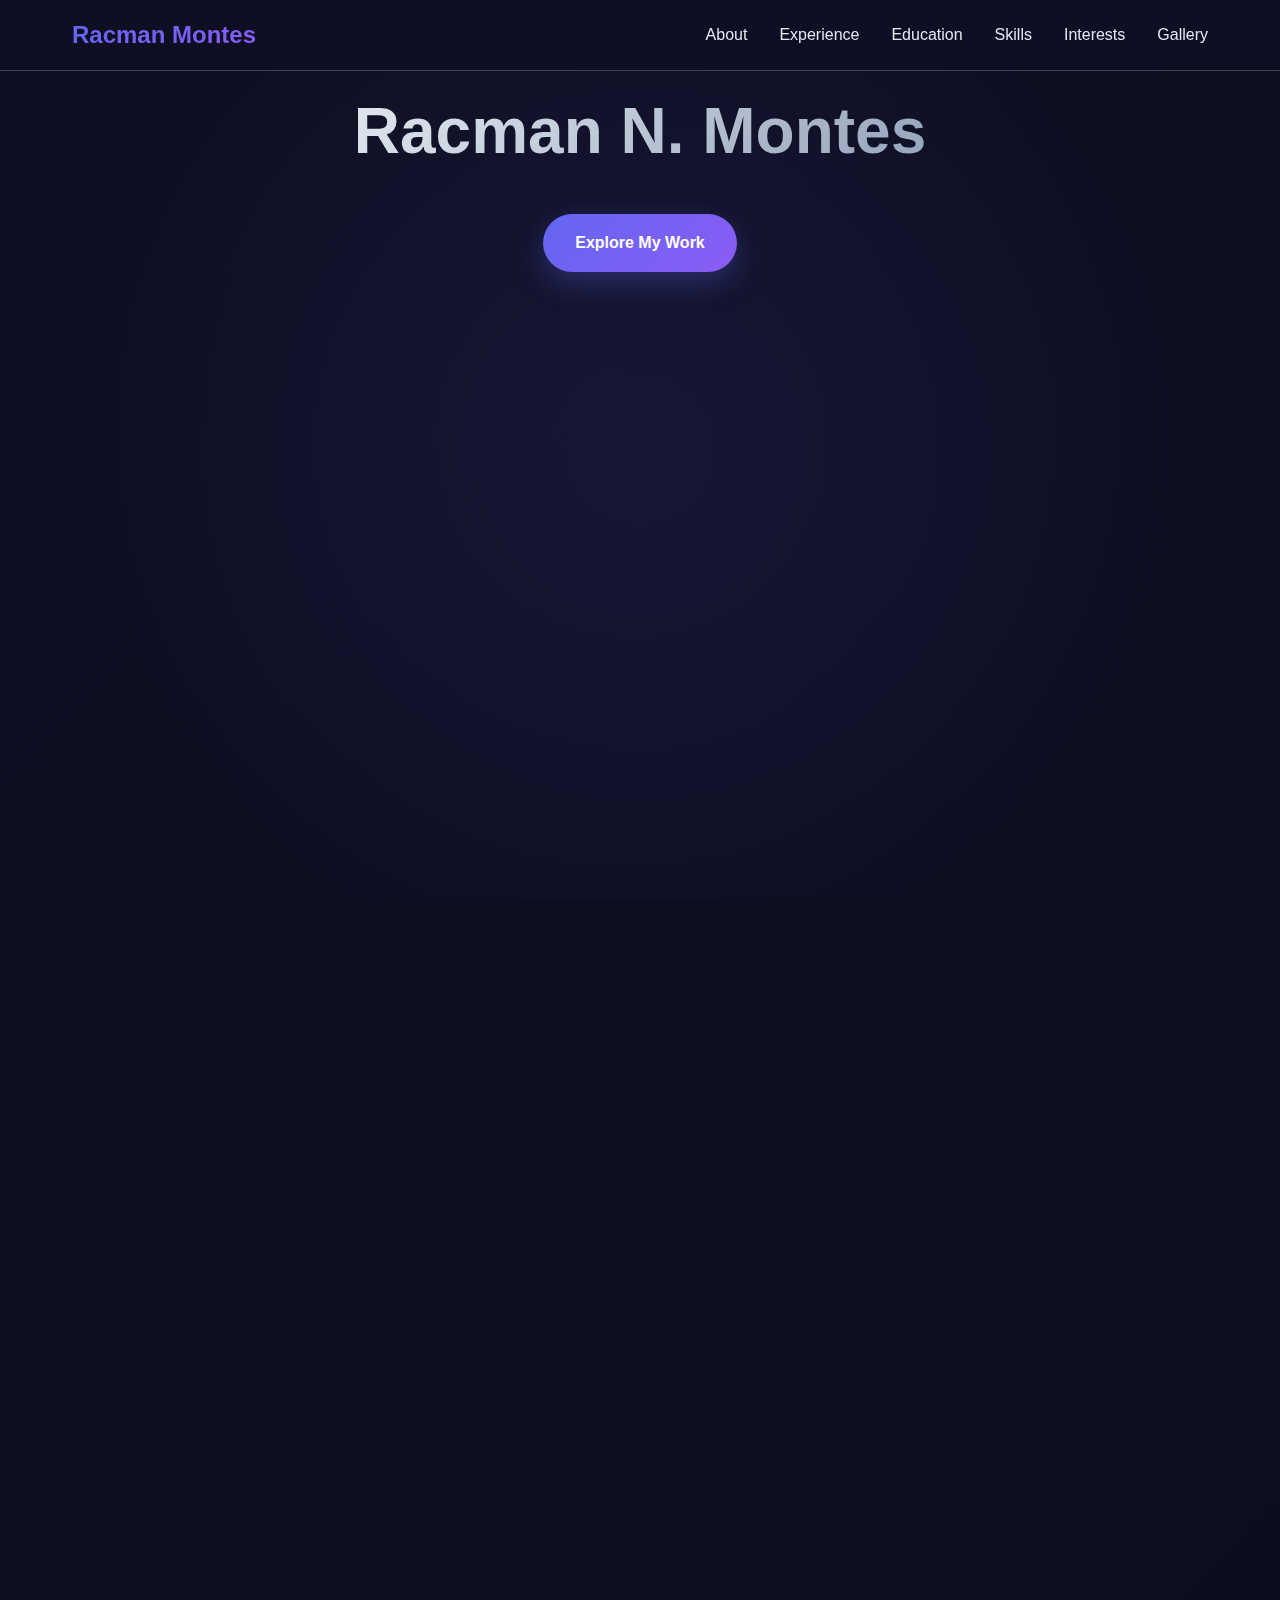
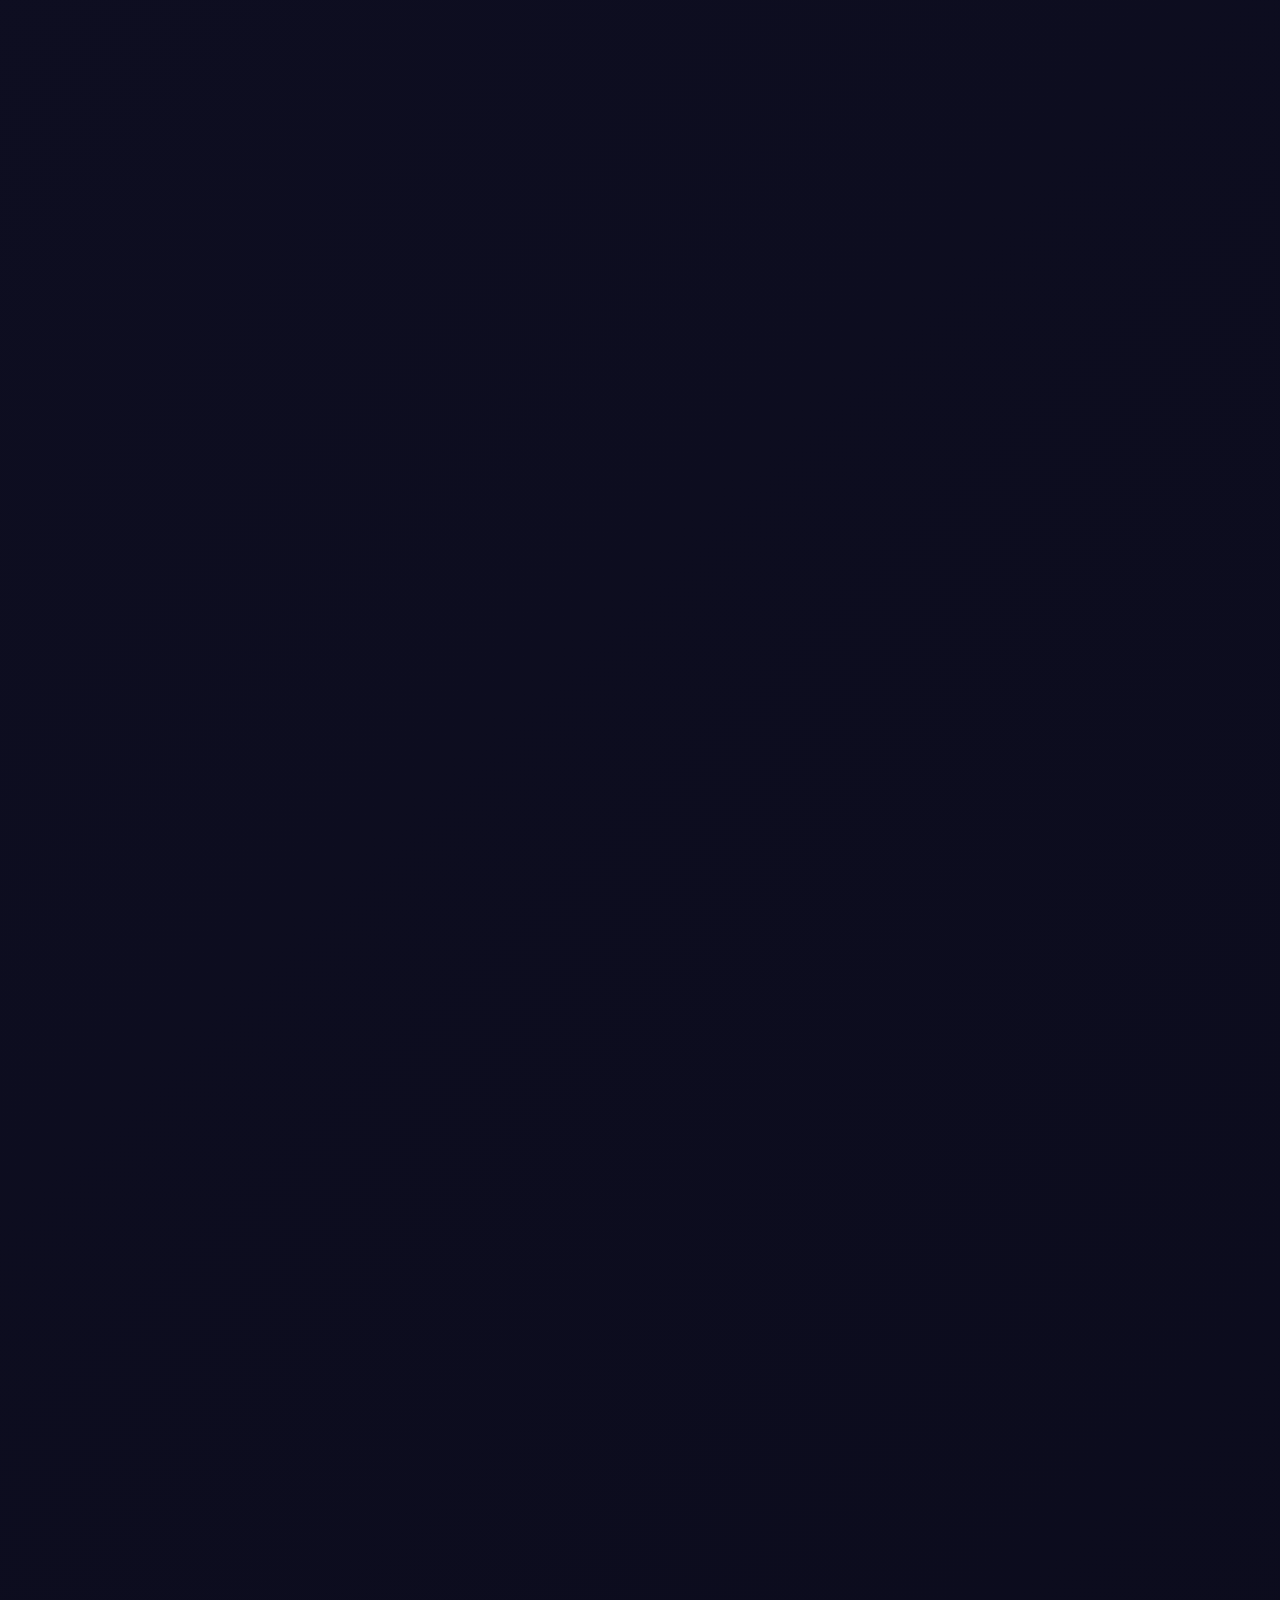
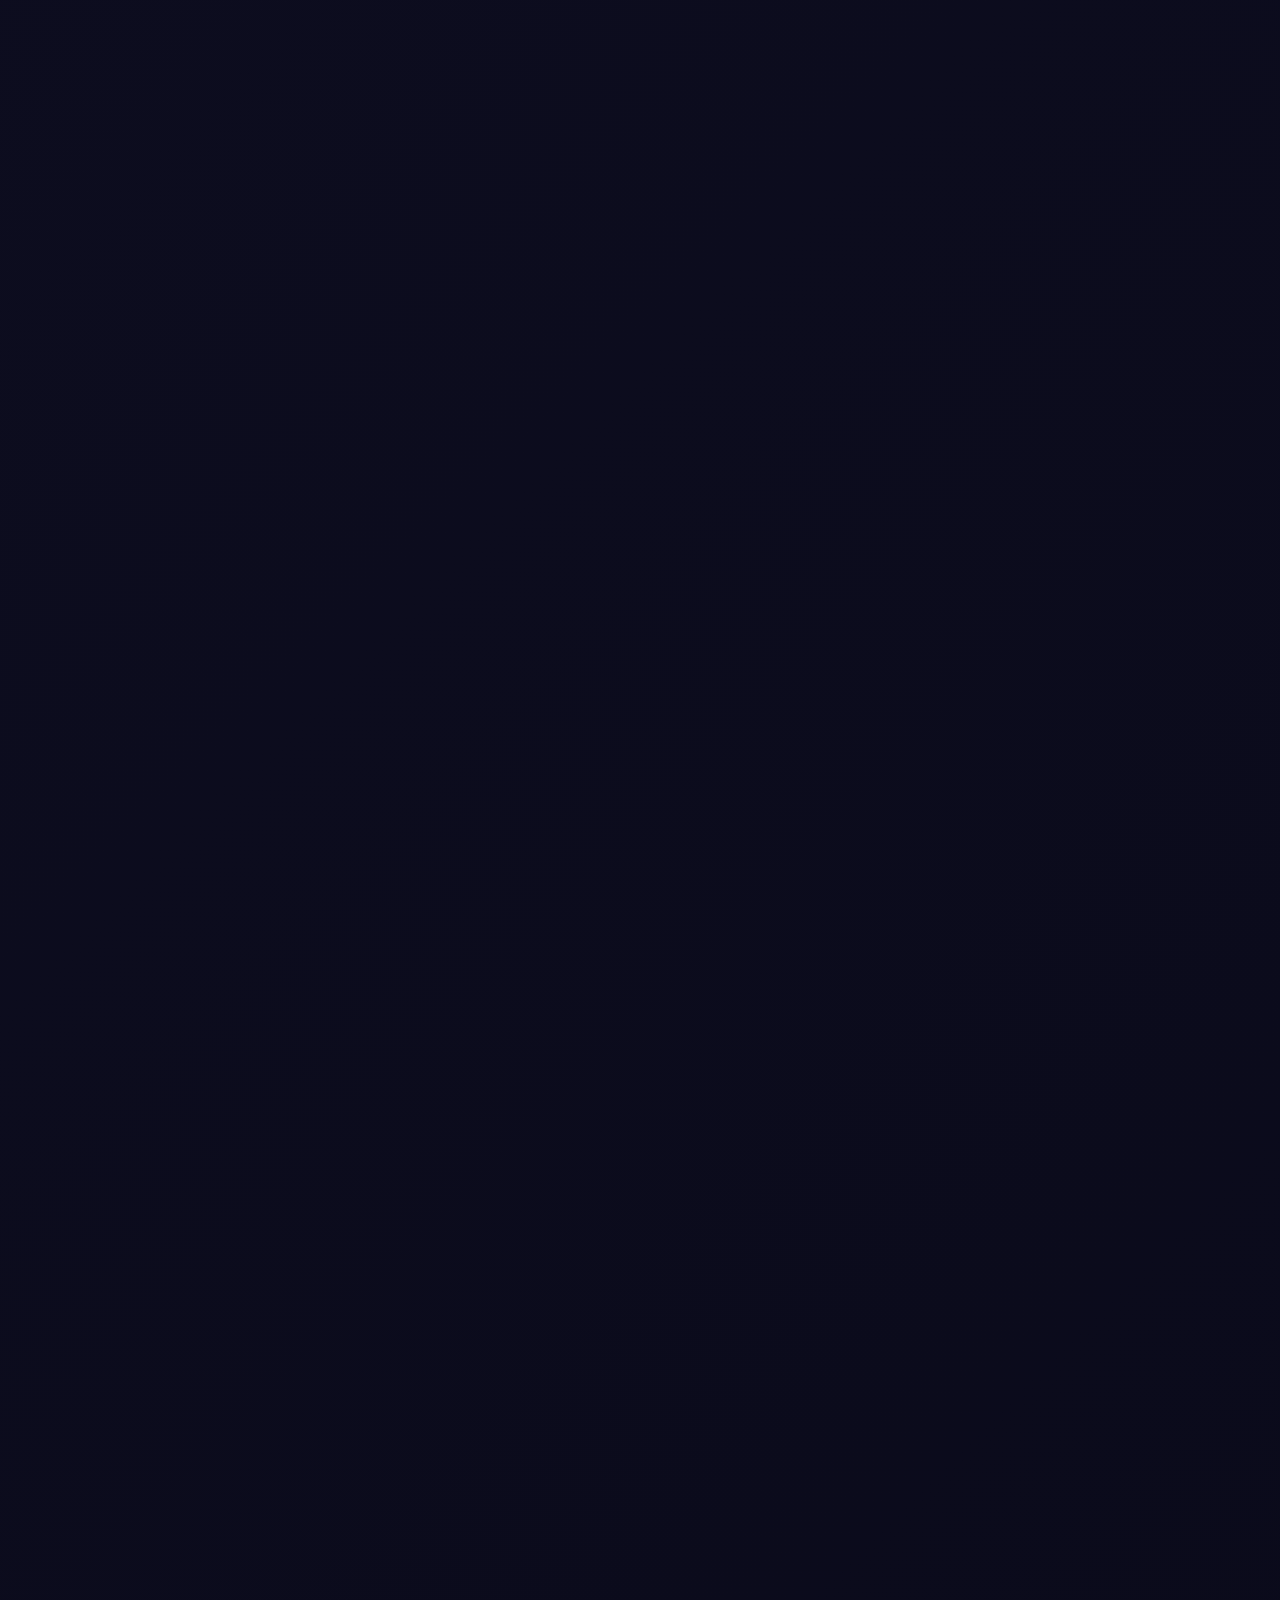
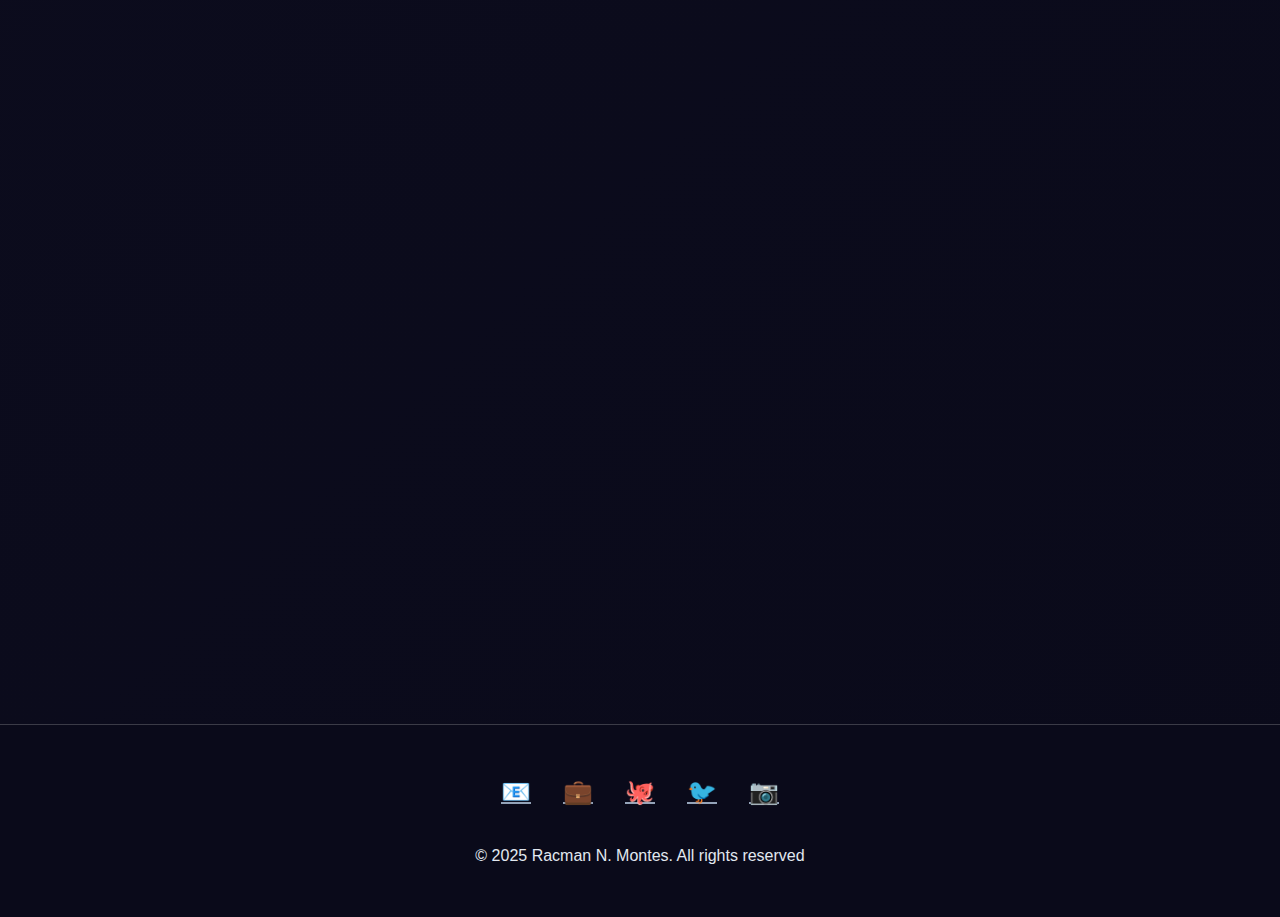
<file: portfolio_website.html>
<!DOCTYPE html>
<html lang="en">
<head>
    <meta charset="UTF-8">
    <meta name="viewport" content="width=device-width, initial-scale=1.0">
    <title>Alex Johnson - Portfolio</title>
    <style>
        * {
            margin: 0;
            padding: 0;
            box-sizing: border-box;
        }

        :root {
            --primary-color: #6366f1;
            --secondary-color: #8b5cf6;
            --accent-color: #f59e0b;
            --bg-dark: #0f0f23;
            --bg-darker: #0a0a1a;
            --text-light: #e2e8f0;
            --text-gray: #94a3b8;
            --glass-bg: rgba(255, 255, 255, 0.1);
            --glass-border: rgba(255, 255, 255, 0.2);
        }

        body {
            font-family: 'Inter', -apple-system, BlinkMacSystemFont, sans-serif;
            background: linear-gradient(135deg, var(--bg-dark) 0%, var(--bg-darker) 100%);
            color: var(--text-light);
            overflow-x: hidden;
            line-height: 1.6;
        }

        .container {
            max-width: 1200px;
            margin: 0 auto;
            padding: 0 2rem;
        }

        /* Navigation */
        nav {
            position: fixed;
            top: 0;
            width: 100%;
            z-index: 1000;
            background: rgba(15, 15, 35, 0.9);
            backdrop-filter: blur(10px);
            border-bottom: 1px solid var(--glass-border);
            transition: all 0.3s ease;
        }

        .nav-container {
            display: flex;
            justify-content: space-between;
            align-items: center;
            padding: 1rem 2rem;
            max-width: 1200px;
            margin: 0 auto;
        }

        .logo {
            font-size: 1.5rem;
            font-weight: bold;
            background: linear-gradient(135deg, var(--primary-color), var(--secondary-color));
            -webkit-background-clip: text;
            -webkit-text-fill-color: transparent;
            background-clip: text;
        }

        .nav-links {
            display: flex;
            list-style: none;
            gap: 2rem;
        }

        .nav-links a {
            color: var(--text-light);
            text-decoration: none;
            transition: color 0.3s ease;
            position: relative;
        }

        .nav-links a::after {
            content: '';
            position: absolute;
            bottom: -5px;
            left: 0;
            width: 0;
            height: 2px;
            background: var(--primary-color);
            transition: width 0.3s ease;
        }

        .nav-links a:hover::after {
            width: 100%;
        }

        .menu-toggle {
            display: none;
            background: none;
            border: none;
            color: var(--text-light);
            font-size: 1.5rem;
            cursor: pointer;
        }

        
        .hero {
            height: 100vh;
            display: flex;
            align-items: left;
            justify-content: center;
            text-align: center;
            position: relative;
            overflow: hidden;
        }
        

        .hero::before {
            content: '';
            position: absolute;
            top: 0;
            left: 0;
            right: 0;
            bottom: 0;
            background: radial-gradient(circle at 50% 50%, rgba(99, 102, 241, 0.1) 0%, transparent 70%);
        }

        .hero-content {
            z-index: 1;
            animation: fadeInUp 1s ease;
        }

        .hero h1 {
            font-size: 4rem;
            font-weight: 800;
            margin-bottom: 1rem;
            background: linear-gradient(135deg, var(--text-light), var(--text-gray));
            -webkit-background-clip: text;
            -webkit-text-fill-color: transparent;
            background-clip: text;
        }

        .hero .subtitle {
            font-size: 1.5rem;
            color: var(--primary-color);
            margin-bottom: 2rem;
            font-weight: 600;
        }

        .cta-button {
            display: inline-block;
            padding: 1rem 2rem;
            background: linear-gradient(135deg, var(--primary-color), var(--secondary-color));
            color: white;
            text-decoration: none;
            border-radius: 50px;
            font-weight: 600;
            transition: transform 0.3s ease, box-shadow 0.3s ease;
            box-shadow: 0 10px 30px rgba(99, 102, 241, 0.3);
        }

        .cta-button:hover {
            transform: translateY(-3px);
            box-shadow: 0 15px 40px rgba(99, 102, 241, 0.4);
        }

        /* Sections */
        section {
            padding: 5rem 0;
            position: relative;
        }

        .section-title {
            text-align: center;
            font-size: 2.5rem;
            font-weight: 700;
            margin-bottom: 3rem;
            background: linear-gradient(135deg, var(--primary-color), var(--secondary-color));
            -webkit-background-clip: text;
            -webkit-text-fill-color: transparent;
            background-clip: text;
        }

        /* Glass Card Effect */
        .card {
            background: var(--glass-bg);
            backdrop-filter: blur(10px);
            border: 1px solid var(--glass-border);
            border-radius: 20px;
            padding: 2rem;
            margin-bottom: 2rem;
            transition: transform 0.3s ease, box-shadow 0.3s ease;
            box-shadow: 0 8px 32px rgba(0, 0, 0, 0.1);
        }

        .card:hover {
            transform: translateY(-5px);
            box-shadow: 0 15px 50px rgba(0, 0, 0, 0.2);
        }

        /* About Section */
        .about-content {
            display: grid;
            grid-template-columns: 1fr 2fr;
            gap: 3rem;
            align-items: center;
        }

        .about-image {
            text-align: center;
        }

        .profile-img {
            width: 250px;
            height: 250px;
            border-radius: 50%;
            object-fit: cover;
            border: 4px solid var(--primary-color);
            box-shadow: 0 10px 30px rgba(99, 102, 241, 0.3);
            transition: transform 0.3s ease;
        }

        .profile-img:hover {
            transform: scale(1.05);
        }

        .about-text p {
            font-size: 1.1rem;
            margin-bottom: 1.5rem;
            color: var(--text-gray);
        }

        /* Experience & Education */
        .timeline {
            position: relative;
            padding-left: 2rem;
        }

        .timeline::before {
            content: '';
            position: absolute;
            left: 0;
            top: 0;
            bottom: 0;
            width: 2px;
            background: linear-gradient(to bottom, var(--primary-color), var(--secondary-color));
        }

        .timeline-item {
            position: relative;
            margin-bottom: 2rem;
            padding-left: 2rem;
        }

        .timeline-item::before {
            content: '';
            position: absolute;
            left: -1.5rem;
            top: 0.5rem;
            width: 1rem;
            height: 1rem;
            background: var(--primary-color);
            border-radius: 50%;
            box-shadow: 0 0 10px rgba(99, 102, 241, 0.5);
        }

        .timeline-item h3 {
            font-size: 1.3rem;
            margin-bottom: 0.5rem;
            color: var(--text-light);
        }

        .timeline-item .company {
            color: var(--primary-color);
            font-weight: 600;
            margin-bottom: 0.5rem;
        }

        .timeline-item .date {
            color: var(--text-gray);
            font-size: 0.9rem;
            margin-bottom: 1rem;
        }

        /* Skills */
        .skills-grid {
            display: grid;
            grid-template-columns: repeat(auto-fit, minmax(300px, 1fr));
            gap: 2rem;
        }

        .skill-category h3 {
            margin-bottom: 1.5rem;
            color: var(--primary-color);
        }

        .skill-item {
            display: flex;
            justify-content: space-between;
            align-items: center;
            margin-bottom: 1rem;
        }

        .skill-bar {
            flex: 1;
            height: 8px;
            background: rgba(255, 255, 255, 0.1);
            border-radius: 10px;
            margin: 0 1rem;
            overflow: hidden;
        }

        .skill-progress {
            height: 100%;
            background: linear-gradient(90deg, var(--primary-color), var(--secondary-color));
            border-radius: 10px;
            transition: width 1s ease;
        }

        /* Interests */
        .interests-grid {
            display: grid;
            grid-template-columns: repeat(auto-fit, minmax(250px, 1fr));
            gap: 2rem;
        }

        .interest-item {
            text-align: center;
            padding: 2rem;
        }

        .interest-icon {
            font-size: 3rem;
            margin-bottom: 1rem;
            color: var(--primary-color);
        }

        /* Gallery */
        .gallery-grid {
            display: grid;
            grid-template-columns: repeat(auto-fit, minmax(300px, 1fr));
            gap: 2rem;
        }

        .gallery-item {
            position: relative;
            overflow: hidden;
            border-radius: 15px;
            aspect-ratio: 16/10;
            background: linear-gradient(135deg, var(--primary-color), var(--secondary-color));
            display: flex;
            align-items: center;
            justify-content: center;
            color: white;
            font-size: 1.2rem;
            font-weight: 600;
            transition: transform 0.3s ease;
            cursor: pointer;
        }

        .gallery-item:hover {
            transform: scale(1.05);
        }

        /* Footer */
        footer {
            background: var(--bg-darker);
            padding: 3rem 0;
            text-align: center;
            border-top: 1px solid var(--glass-border);
        }

        .social-links {
            display: flex;
            justify-content: center;
            gap: 2rem;
            margin-bottom: 2rem;
        }

        .social-links a {
            color: var(--text-gray);
            font-size: 1.5rem;
            transition: color 0.3s ease, transform 0.3s ease;
        }

        .social-links a:hover {
            color: var(--primary-color);
            transform: translateY(-3px);
        }

        /* Animations */
        @keyframes fadeInUp {
            from {
                opacity: 0;
                transform: translateY(30px);
            }
            to {
                opacity: 1;
                transform: translateY(0);
            }
        }

        .animate-on-scroll {
            opacity: 0;
            transform: translateY(30px);
            transition: all 0.6s ease;
        }

        .animate-on-scroll.animate {
            opacity: 1;
            transform: translateY(0);
        }

        /* Responsive Design */
        @media (max-width: 768px) {
            .menu-toggle {
                display: block;
            }

            .nav-links {
                position: fixed;
                top: 100%;
                left: 0;
                width: 100%;
                background: var(--bg-darker);
                flex-direction: column;
                padding: 2rem;
                transform: translateY(-100vh);
                transition: transform 0.3s ease;
            }

            .nav-links.active {
                transform: translateY(0);
            }

            .hero h1 {
                font-size: 2.5rem;
            }

            .hero .subtitle {
                font-size: 1.2rem;
            }

            .about-content {
                grid-template-columns: 1fr;
                text-align: center;
            }

            .container {
                padding: 0 1rem;
            }

            .section-title {
                font-size: 2rem;
            }
        }

        @media (max-width: 480px) {
            .hero h1 {
                font-size: 2rem;
            }

            .skills-grid, .interests-grid, .gallery-grid {
                grid-template-columns: 1fr;
            }
        }

        
    </style>
</head>
<body>
    <!-- Navigation -->
    <nav>
        <div class="nav-container">
            <div class="logo">Racman Montes</div>
            <ul class="nav-links">
                <li><a href="#about">About</a></li>
                <li><a href="#experience">Experience</a></li>
                <li><a href="#education">Education</a></li>
                <li><a href="#skills">Skills</a></li>
                <li><a href="#interests">Interests</a></li>
                <li><a href="#gallery">Gallery</a></li>
            </ul>
            <button class="menu-toggle">☰</button>
        </div>
    </nav>

    
    <section class="hero" >
        <div class="hero-content">
            <h1>Racman N. Montes</h1>
            <p class="subtitle">A Future Full-Stack Developer & Creative Technologist</p>
            <a href="#about" class="cta-button">Explore My Work</a>
        </div>
    </section>
    

    

    <!-- About Section -->
    <section id="about">
        <div class="container">
            <h2 class="section-title animate-on-scroll">About Me</h2>
            <div class="about-content animate-on-scroll">
                <div class="about-image">
                    <div class="profile-img" style="background: linear-gradient(135deg, var(--primary-color), var(--secondary-color)); display: flex; align-items: center; justify-content: center; color: white; font-size: 4rem; font-weight: bold;">
                        <img src="me.jpg" style="border-radius: 100px;">
                    </div>
                </div>
                <div class="about-text">
                    <p>Hello! I'm Alex, a passionate full-stack developer with over 5 years of experience creating digital experiences that matter. I specialize in modern web technologies and love bringing creative ideas to life through code.</p>
                    <p>When I'm not coding, you'll find me exploring new technologies, contributing to open-source projects, or sharing knowledge with the developer community. I believe in writing clean, maintainable code and creating user-centered solutions.</p>
                    <p>My journey in tech started with curiosity and has evolved into a career I'm truly passionate about. I'm always eager to take on new challenges and collaborate with like-minded individuals.</p>
                </div>
            </div>
        </div>
    </section>

    <!-- Experience Section -->
    <section id="experience">
        <div class="container">
            <h2 class="section-title animate-on-scroll">Experience</h2>
            <div class="card animate-on-scroll">
                <div class="timeline">
                    <div class="timeline-item">
                        <h3>Senior Full-Stack Developer</h3>
                        <div class="company">TechFlow Solutions</div>
                        <div class="date">2022 - Present</div>
                        <p>Lead development of scalable web applications using React, Node.js, and cloud technologies. Mentored junior developers and implemented best practices for code quality and performance optimization.</p>
                    </div>
                    <div class="timeline-item">
                        <h3>Frontend Developer</h3>
                        <div class="company">DigitalCraft Agency</div>
                        <div class="date">2020 - 2022</div>
                        <p>Developed responsive web applications and interactive user interfaces for clients across various industries. Collaborated with design teams to implement pixel-perfect designs.</p>
                    </div>
                    <div class="timeline-item">
                        <h3>Junior Web Developer</h3>
                        <div class="company">StartupLab Inc.</div>
                        <div class="date">2019 - 2020</div>
                        <p>Built and maintained web applications using modern JavaScript frameworks. Gained experience in agile development methodologies and version control systems.</p>
                    </div>
                </div>
            </div>
        </div>
    </section>

    <!-- Education Section -->
    <section id="education">
        <div class="container">
            <h2 class="section-title animate-on-scroll">Education</h2>
            <div class="card animate-on-scroll">
                <div class="timeline">
                    <div class="timeline-item">
                        <h3>Master of Science in Computer Science</h3>
                        <div class="company">Stanford University</div>
                        <div class="date">2017 - 2019</div>
                        <p>Specialized in Human-Computer Interaction and Software Engineering. Completed thesis on "Improving User Experience in Web Applications through AI-Driven Personalization."</p>
                    </div>
                    <div class="timeline-item">
                        <h3>Bachelor of Science in Information Technology</h3>
                        <div class="company">University of California, Berkeley</div>
                        <div class="date">2013 - 2017</div>
                        <p>Graduated Magna Cum Laude with a focus on web development and database systems. Active member of the Computer Science Student Association.</p>
                    </div>
                </div>
            </div>
        </div>
    </section>

    <!-- Skills Section -->
    <section id="skills">
        <div class="container">
            <h2 class="section-title animate-on-scroll">Skills</h2>
            <div class="skills-grid animate-on-scroll">
                <div class="card skill-category">
                    <h3>Frontend Development</h3>
                    <div class="skill-item">
                        <span>React/Next.js</span>
                        <div class="skill-bar"><div class="skill-progress" data-width="95%"></div></div>
                        <span>95%</span>
                    </div>
                    <div class="skill-item">
                        <span>JavaScript/TypeScript</span>
                        <div class="skill-bar"><div class="skill-progress" data-width="90%"></div></div>
                        <span>90%</span>
                    </div>
                    <div class="skill-item">
                        <span>HTML/CSS/SASS</span>
                        <div class="skill-bar"><div class="skill-progress" data-width="95%"></div></div>
                        <span>95%</span>
                    </div>
                </div>
                <div class="card skill-category">
                    <h3>Backend Development</h3>
                    <div class="skill-item">
                        <span>Node.js/Express</span>
                        <div class="skill-bar"><div class="skill-progress" data-width="88%"></div></div>
                        <span>88%</span>
                    </div>
                    <div class="skill-item">
                        <span>Python/Django</span>
                        <div class="skill-bar"><div class="skill-progress" data-width="80%"></div></div>
                        <span>80%</span>
                    </div>
                    <div class="skill-item">
                        <span>Database Design</span>
                        <div class="skill-bar"><div class="skill-progress" data-width="85%"></div></div>
                        <span>85%</span>
                    </div>
                </div>
                <div class="card skill-category">
                    <h3>Tools & Technologies</h3>
                    <div class="skill-item">
                        <span>Git/GitHub</span>
                        <div class="skill-bar"><div class="skill-progress" data-width="92%"></div></div>
                        <span>92%</span>
                    </div>
                    <div class="skill-item">
                        <span>AWS/Cloud Services</span>
                        <div class="skill-bar"><div class="skill-progress" data-width="78%"></div></div>
                        <span>78%</span>
                    </div>
                    <div class="skill-item">
                        <span>Docker/DevOps</span>
                        <div class="skill-bar"><div class="skill-progress" data-width="75%"></div></div>
                        <span>75%</span>
                    </div>
                </div>
            </div>
        </div>
    </section>

    <!-- Interests Section -->
    <section id="interests">
        <div class="container">
            <h2 class="section-title animate-on-scroll">Interests</h2>
            <div class="interests-grid animate-on-scroll">
                <div class="card interest-item">
                    <div class="interest-icon">🎨</div>
                    <h3>Design & UI/UX</h3>
                    <p>Passionate about creating beautiful and functional user interfaces that provide exceptional user experiences.</p>
                </div>
                <div class="card interest-item">
                    <div class="interest-icon">🚀</div>
                    <h3>Space Technology</h3>
                    <p>Fascinated by space exploration and how technology is pushing the boundaries of human achievement.</p>
                </div>
                <div class="card interest-item">
                    <div class="interest-icon">🤖</div>
                    <h3>Artificial Intelligence</h3>
                    <p>Exploring the potential of AI and machine learning to solve complex problems and improve lives.</p>
                </div>
                <div class="card interest-item">
                    <div class="interest-icon">📱</div>
                    <h3>Mobile Development</h3>
                    <p>Developing native and cross-platform mobile applications with focus on performance and user experience.</p>
                </div>
                <div class="card interest-item">
                    <div class="interest-icon">🌱</div>
                    <h3>Sustainability</h3>
                    <p>Using technology to create solutions for environmental challenges and promote sustainable practices.</p>
                </div>
                <div class="card interest-item">
                    <div class="interest-icon">🎵</div>
                    <h3>Music & Audio</h3>
                    <p>Creating digital audio experiences and exploring the intersection of technology and music production.</p>
                </div>
            </div>
        </div>
    </section>

    <!-- Gallery Section -->
    <section id="gallery">
        <div class="container">
            <h2 class="section-title animate-on-scroll">Gallery</h2>
            <div class="gallery-grid animate-on-scroll">
                <div class="gallery-item" style="background: linear-gradient(135deg, #667eea, #764ba2);">
                    <span>E-Commerce Platform</span>
                </div>
                <div class="gallery-item" style="background: linear-gradient(135deg, #f093fb, #f5576c);">
                    <span>Mobile App Design</span>
                </div>
                <div class="gallery-item" style="background: linear-gradient(135deg, #4facfe, #00f2fe);">
                    <span>Dashboard Analytics</span>
                </div>
                <div class="gallery-item" style="background: linear-gradient(135deg, #43e97b, #38f9d7);">
                    <span>AI Chat Interface</span>
                </div>
                <div class="gallery-item" style="background: linear-gradient(135deg, #fa709a, #fee140);">
                    <span>Portfolio Website</span>
                </div>
                <div class="gallery-item" style="background: linear-gradient(135deg, #a8edea, #fed6e3);">
                    <span>Social Media App</span>
                </div>
            </div>
        </div>
    </section>

    <!-- Footer -->
    <footer>
        <div class="container">
            <div class="social-links">
                <a href="#">📧</a>
                <a href="#">💼</a>
                <a href="#">🐙</a>
                <a href="#">🐦</a>
                <a href="#">📷</a>
            </div>
            <p>&copy; 2025 Racman N. Montes. All rights reserved</p>
        </div>
    </footer>

    <script src="script.js">
       
    </script>
</body>
</html>
</file>
